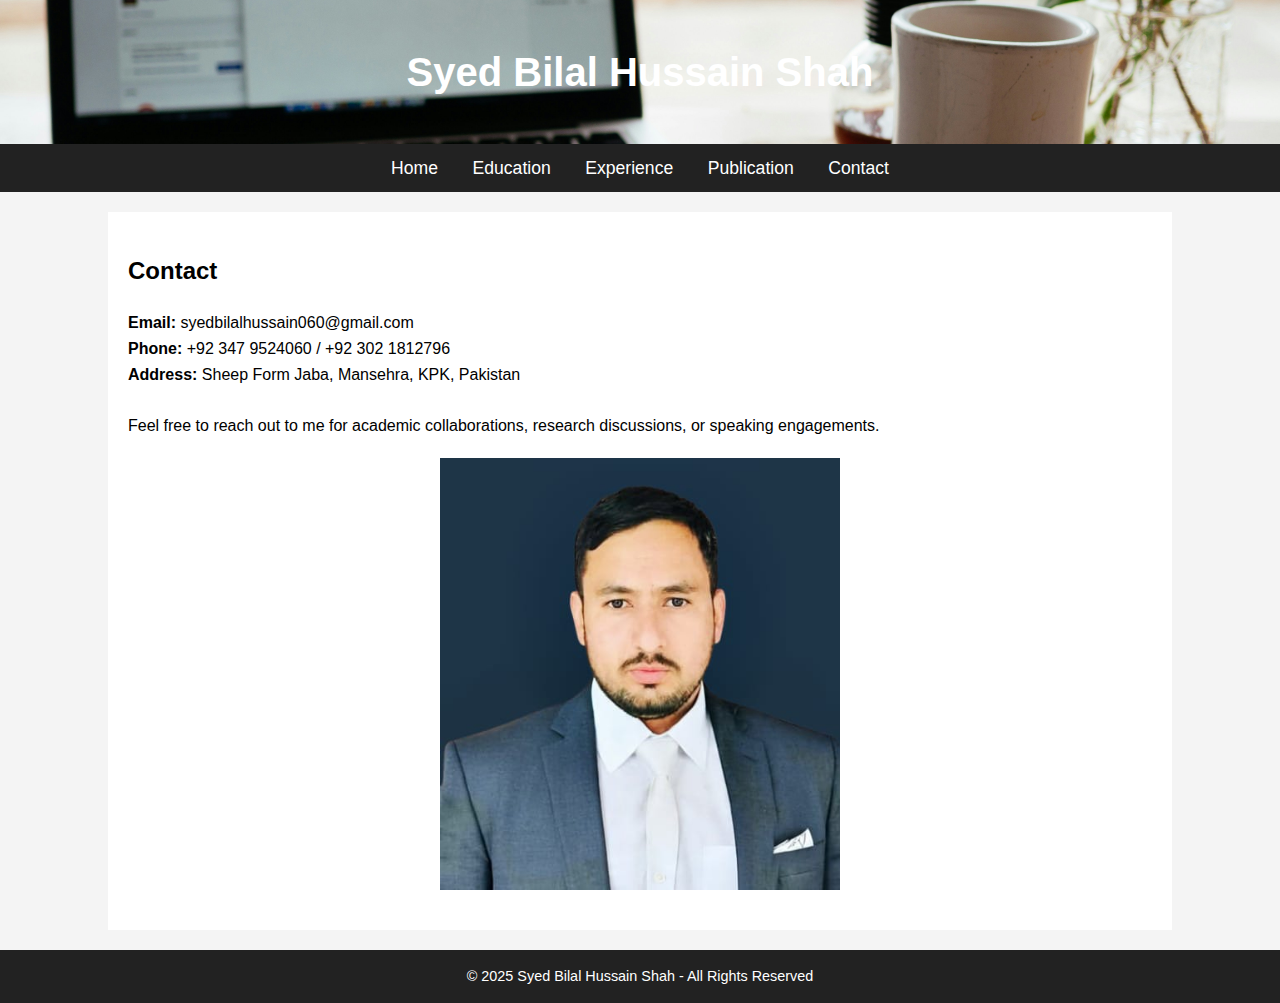
<file: contact.html>
<!DOCTYPE html>
<html lang="en">
<head>
    <meta charset="UTF-8">
    <meta name="viewport" content="width=device-width, initial-scale=1.0">
    <title>Contact</title>
    <link rel="stylesheet" href="style.css">
</head>
<body>
<header>
    <h1>Syed Bilal Hussain Shah</h1>
</header>
<nav>
    <a href="home.html">Home</a>
    <a href="education.html">Education</a>
    <a href="experience.html">Experience</a>
    <a href="publication.html">Publication</a>
    <a href="contact.html">Contact</a>
</nav>
<div class="container">
    <h2>Contact</h2>
    <p><strong>Email:</strong> syedbilalhussain060@gmail.com<br>
<strong>Phone:</strong> +92 347 9524060 / +92 302 1812796<br>
<strong>Address:</strong> Sheep Form Jaba, Mansehra, KPK, Pakistan<br><br>
Feel free to reach out to me for academic collaborations, research discussions, or speaking engagements.</p>
    <img src="images/profile.jpg" alt="Contact">
</div>
<footer>
    &copy; 2025 Syed Bilal Hussain Shah - All Rights Reserved
</footer>
</body>
</html>
</file>
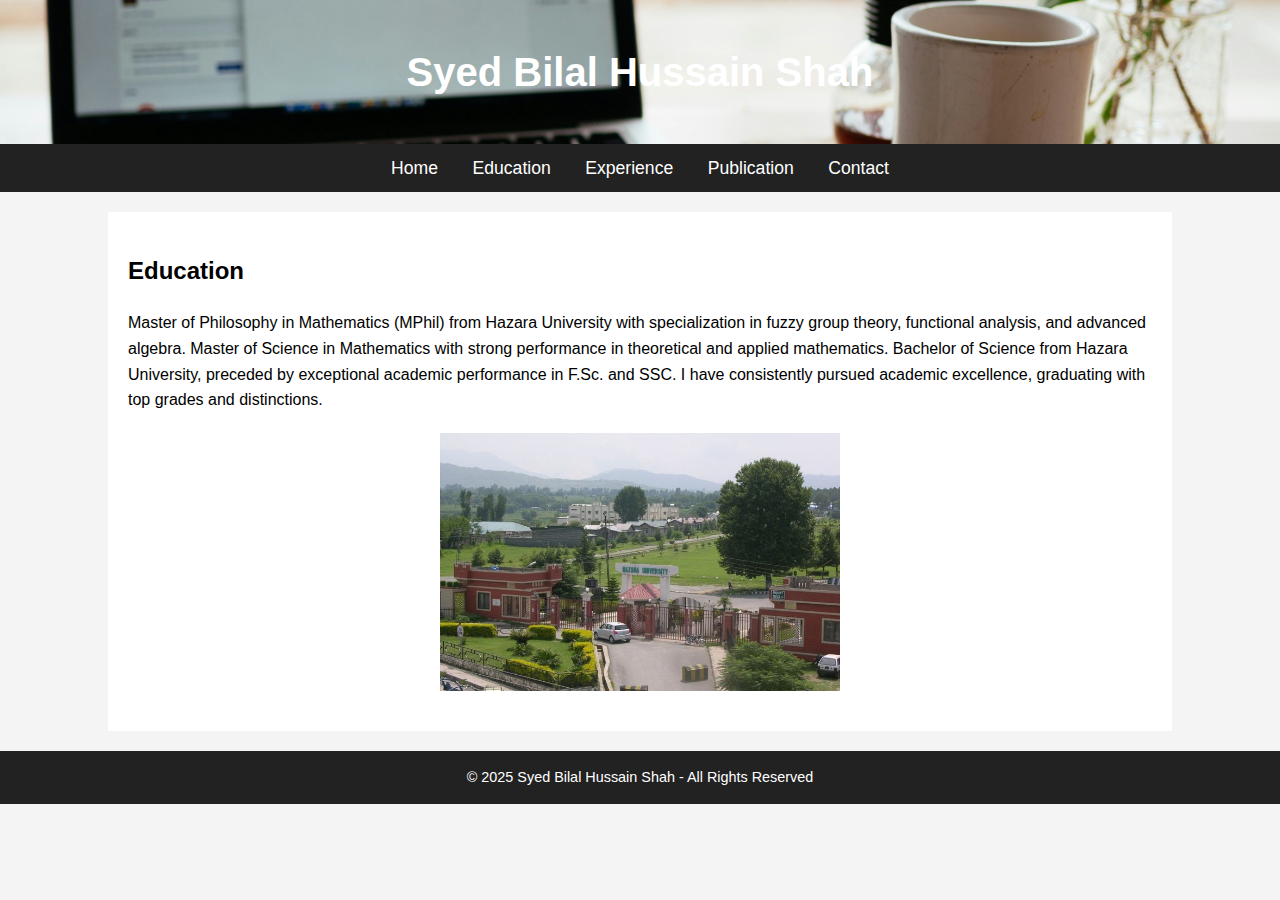
<file: education.html>
<!DOCTYPE html>
<html lang="en">
<head>
    <meta charset="UTF-8">
    <meta name="viewport" content="width=device-width, initial-scale=1.0">
    <title>Education</title>
    <link rel="stylesheet" href="style.css">
</head>
<body>
<header>
    <h1>Syed Bilal Hussain Shah</h1>
</header>
<nav>
    <a href="home.html">Home</a>
    <a href="education.html">Education</a>
    <a href="experience.html">Experience</a>
    <a href="publication.html">Publication</a>
    <a href="contact.html">Contact</a>
</nav>
<div class="container">
    <h2>Education</h2>
    <p>Master of Philosophy in Mathematics (MPhil) from Hazara University with specialization 
in fuzzy group theory, functional analysis, and advanced algebra. Master of Science in Mathematics with 
strong performance in theoretical and applied mathematics. Bachelor of Science from Hazara University, 
preceded by exceptional academic performance in F.Sc. and SSC. I have consistently pursued academic 
excellence, graduating with top grades and distinctions.</p>
    <img src="images/contact_.jpg" alt="Education">
</div>
<footer>
    &copy; 2025 Syed Bilal Hussain Shah - All Rights Reserved
</footer>
</body>
</html>
</file>
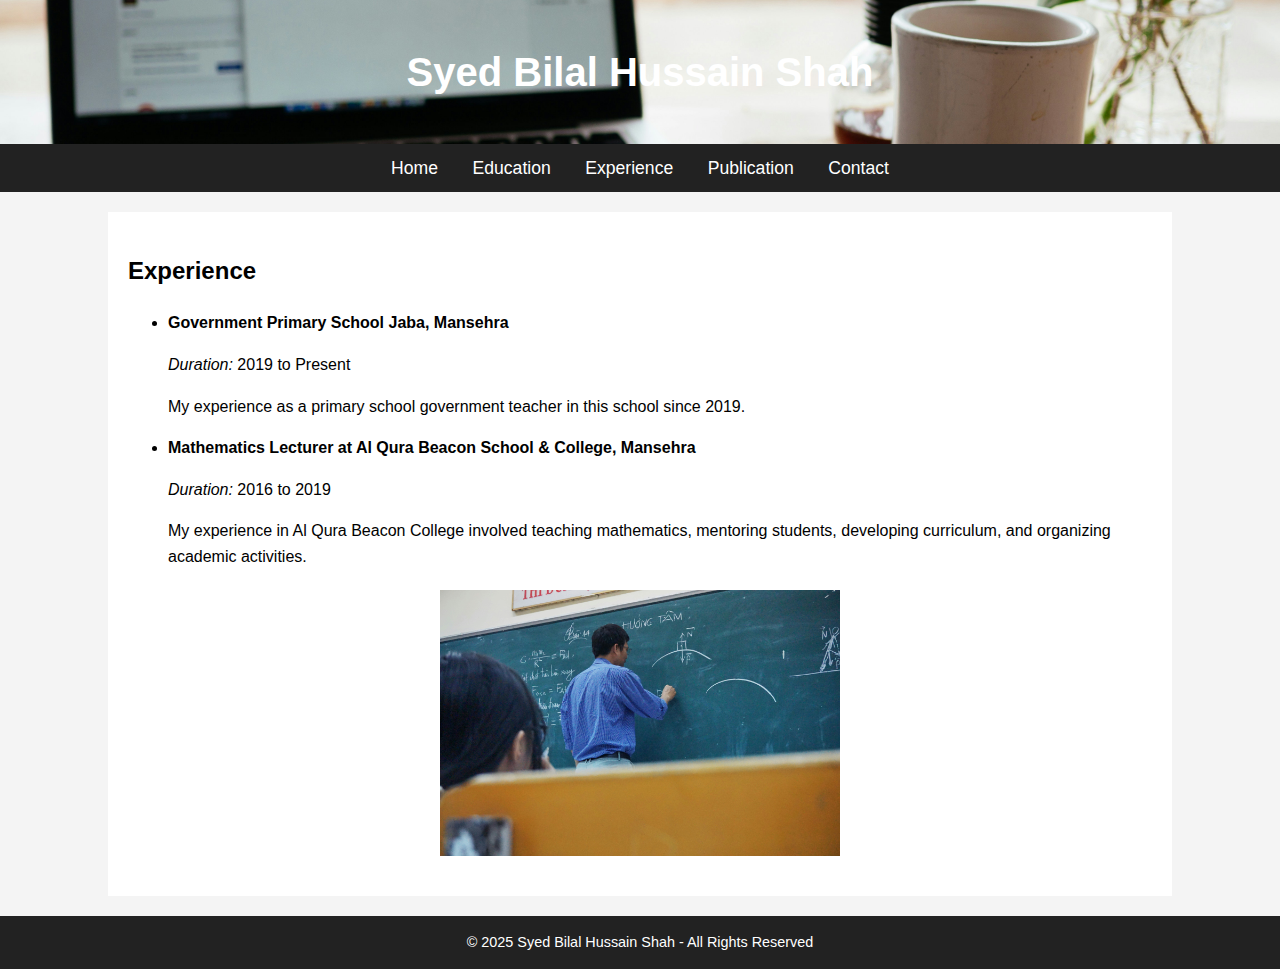
<file: experience.html>
<!DOCTYPE html>
<html lang="en">
<head>
    <meta charset="UTF-8">
    <meta name="viewport" content="width=device-width, initial-scale=1.0">
    <title>Experience</title>
    <link rel="stylesheet" href="style.css">
</head>
<body>
<header>
    <h1>Syed Bilal Hussain Shah</h1>
</header>
<nav>
    <a href="home.html">Home</a>
    <a href="education.html">Education</a>
    <a href="experience.html">Experience</a>
    <a href="publication.html">Publication</a>
    <a href="contact.html">Contact</a>
</nav>
<div class="container">
    <h2>Experience</h2>
   <ul>
    <li>
        <strong>Government Primary School Jaba, Mansehra</strong>
        <p><em>Duration:</em> 2019 to Present</p>
        <p>My experience as a primary school government teacher in this school since 2019.</p>
    
    </li>
    <li>
        <strong>Mathematics Lecturer at Al Qura Beacon School & College, Mansehra</strong>
        <p><em>Duration:</em> 2016 to 2019</p>
        <p>My experience in Al Qura Beacon College involved teaching mathematics, mentoring students, developing curriculum, and organizing academic activities.</p>
    </li>
</ul>

    <img src="images/experience.jpg" alt="Experience">
</div>
<footer>
    &copy; 2025 Syed Bilal Hussain Shah - All Rights Reserved
</footer>
</body>
</html>
</file>
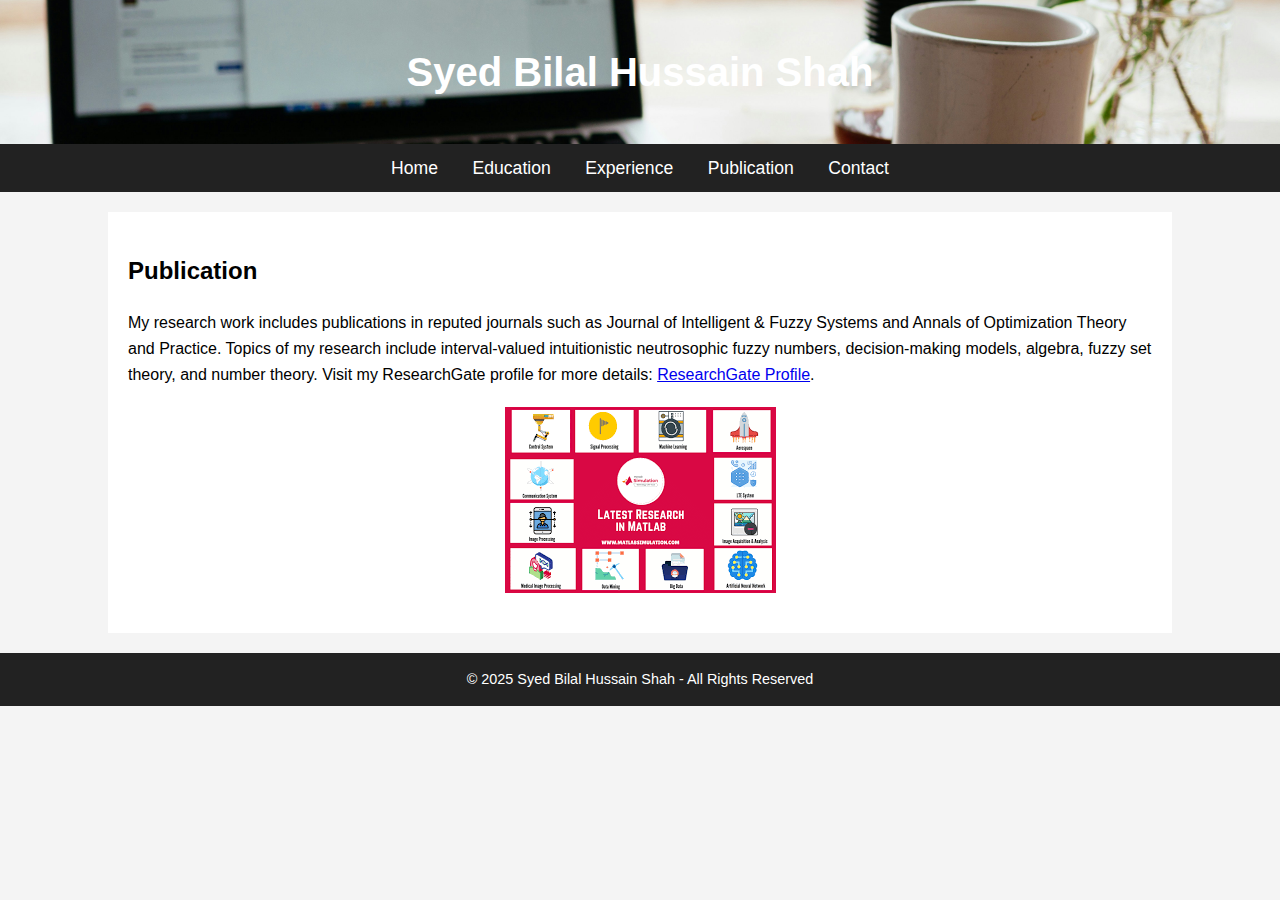
<file: publication.html>
<!DOCTYPE html>
<html lang="en">
<head>
    <meta charset="UTF-8">
    <meta name="viewport" content="width=device-width, initial-scale=1.0">
    <title>Publication</title>
    <link rel="stylesheet" href="style.css">
</head>
<body>
<header>
    <h1>Syed Bilal Hussain Shah</h1>
</header>
<nav>
    <a href="home.html">Home</a>
    <a href="education.html">Education</a>
    <a href="experience.html">Experience</a>
    <a href="publication.html">Publication</a>
    <a href="contact.html">Contact</a>
</nav>
<div class="container">
    <h2>Publication</h2>
    <p>My research work includes publications in reputed journals such as Journal of Intelligent 
& Fuzzy Systems and Annals of Optimization Theory and Practice. Topics of my research include interval-valued 
intuitionistic neutrosophic fuzzy numbers, decision-making models, algebra, fuzzy set theory, and number theory. 
Visit my ResearchGate profile for more details: <a href='https://www.researchgate.net/profile/Syed-Shah-141' target='_blank'>ResearchGate Profile</a>.</p>
    <img src="images/publication.png" alt="Publication">
</div>
<footer>
    &copy; 2025 Syed Bilal Hussain Shah - All Rights Reserved
</footer>
</body>
</html>
</file>
<file: style.css>
body {
    font-family: Arial, sans-serif;
    margin: 0;
    padding: 0;
    background-color: #f4f4f4;
    line-height: 1.6;
}

header {
    background: url('images/bg.jpg') no-repeat center center/cover;
    color: white;
    padding: 40px 0;
    text-align: center;
}

header h1 {
    margin: 0;
    font-size: 2.5em;
}

nav {
    background-color: #222;
    text-align: center;
    padding: 10px 0;
}

nav a {
    color: white;
    text-decoration: none;
    margin: 0 15px;
    font-size: 1.1em;
}

nav a:hover {
    text-decoration: underline;
}

.container {
    width: 80%;
    margin: auto;
    overflow: hidden;
    padding: 20px;
    background: white;
    margin-top: 20px;
}

.container img {
    max-width: 400px;
    display: block;
    margin: 20px auto;
}

footer {
    background-color: #222;
    color: white;
    text-align: center;
    padding: 15px 0;
    margin-top: 20px;
    font-size: 0.9em;
}
</file>
